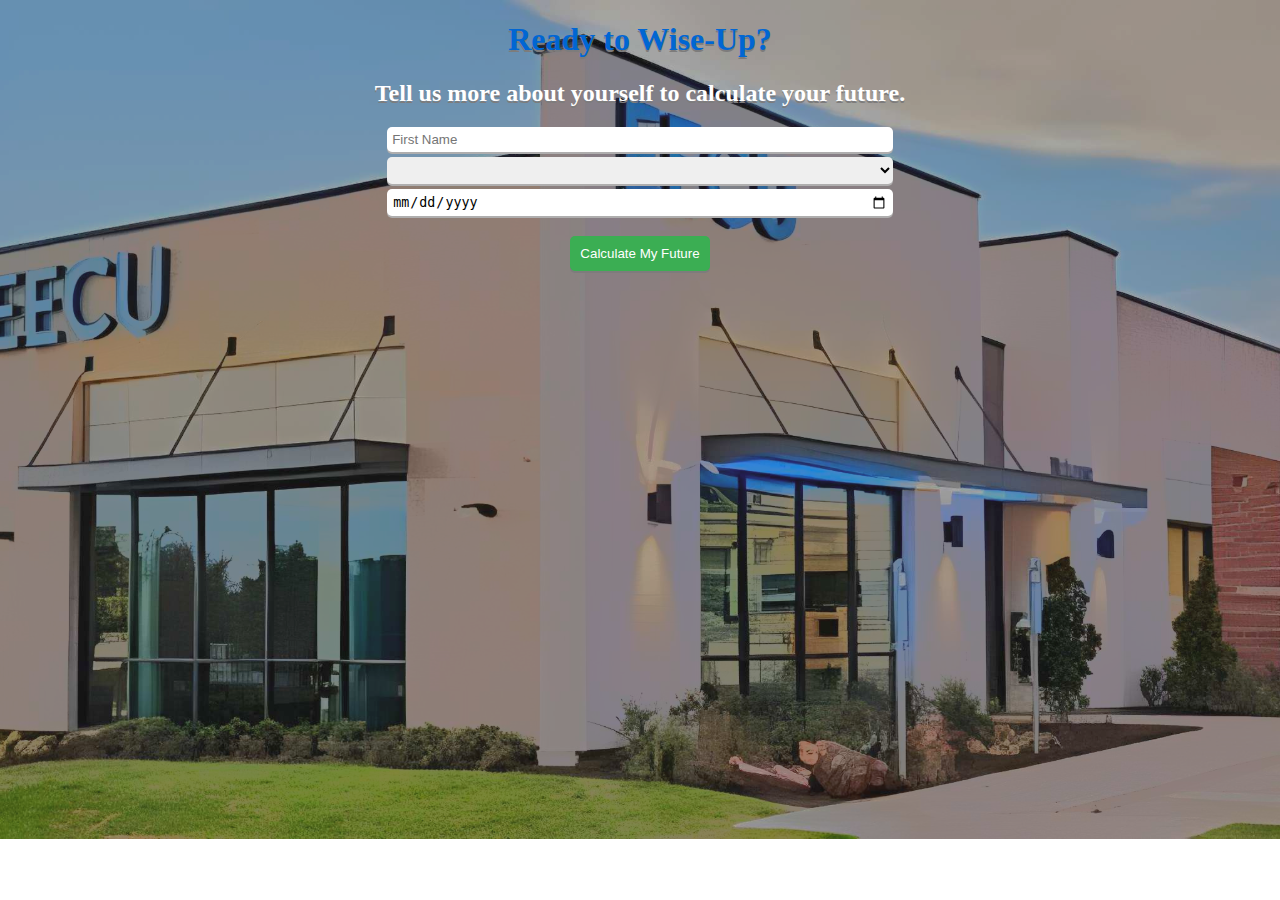
<file: index.html>
<!DOCTYPE html>
<html lang="en">
<head>
    <meta charset="UTF-8">
    <meta name="viewport" content="width=device-width, initial-scale=1.0">
    <title>Document</title>
    <link rel="stylesheet" href="style.css">
</head>
<body>
    <main>
        <h1>Ready to Wise-Up?</h1>
    <h2>Tell us more about yourself to calculate your future.</h2>

<section id="firstInput">
    <input id="firstName" placeholder="First Name">
    <select name="Select Your Future Career">
        <option></option>
    </select>
    <input placeholder="Target Graduation Year" type="date">
</section>
    
    <button id="CalculateButton">Calculate My Future</button>
</main>
    

</body>
</html>
</file>
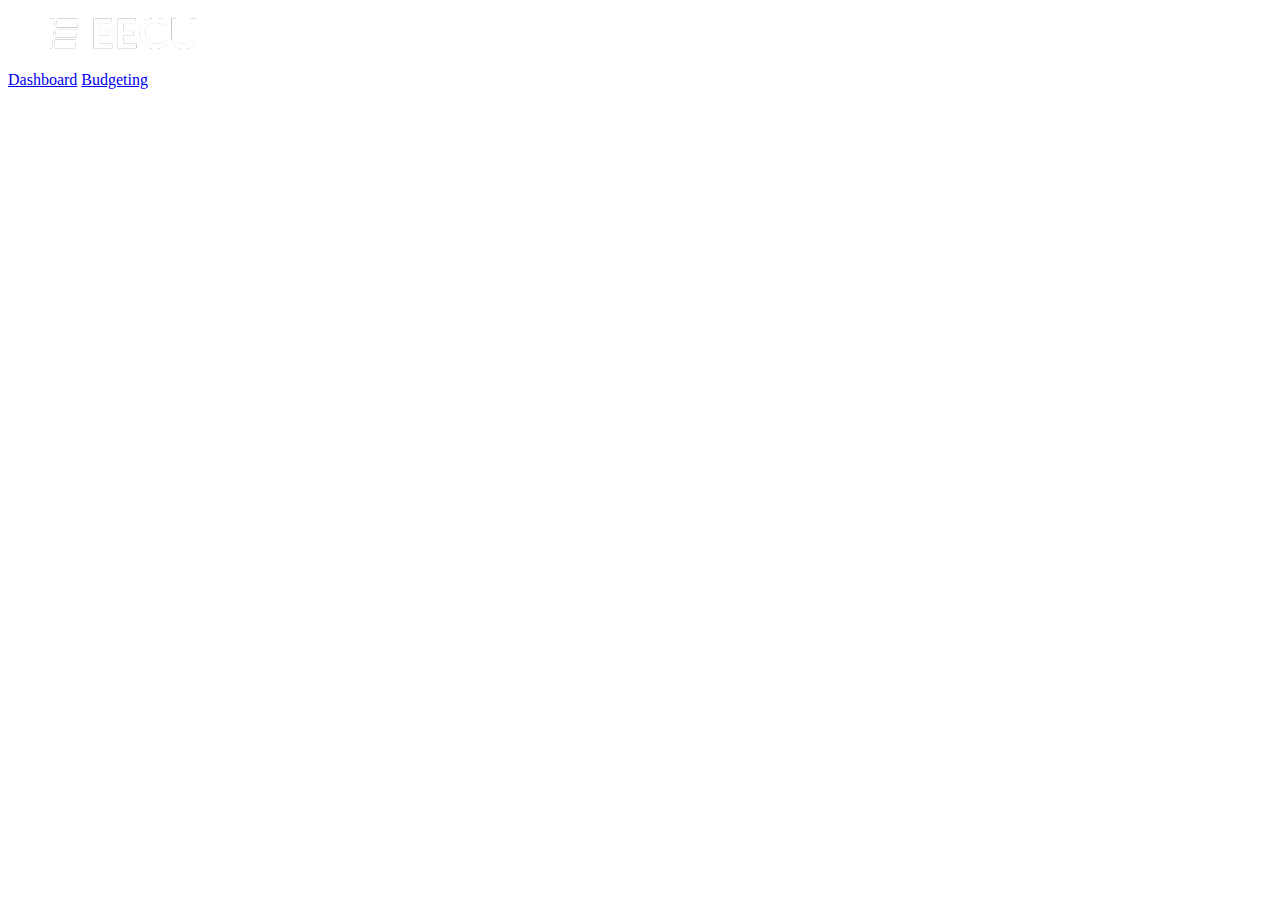
<file: dashboard.html>
<!DOCTYPE html>
<html lang="en">
<head>
    <meta charset="UTF-8">
    <meta name="viewport" content="width=device-width, initial-scale=1.0">
    <title>EECU Dashboard Page</title>
</head>
<body>
    <header>
        <figure><img src="logo.png"></figure>

        <nav> 
            <a href="#">Dashboard</a>
              <a href="1">Budgeting</a>
        </nav>
    </header>
</body>
</html>
</file>
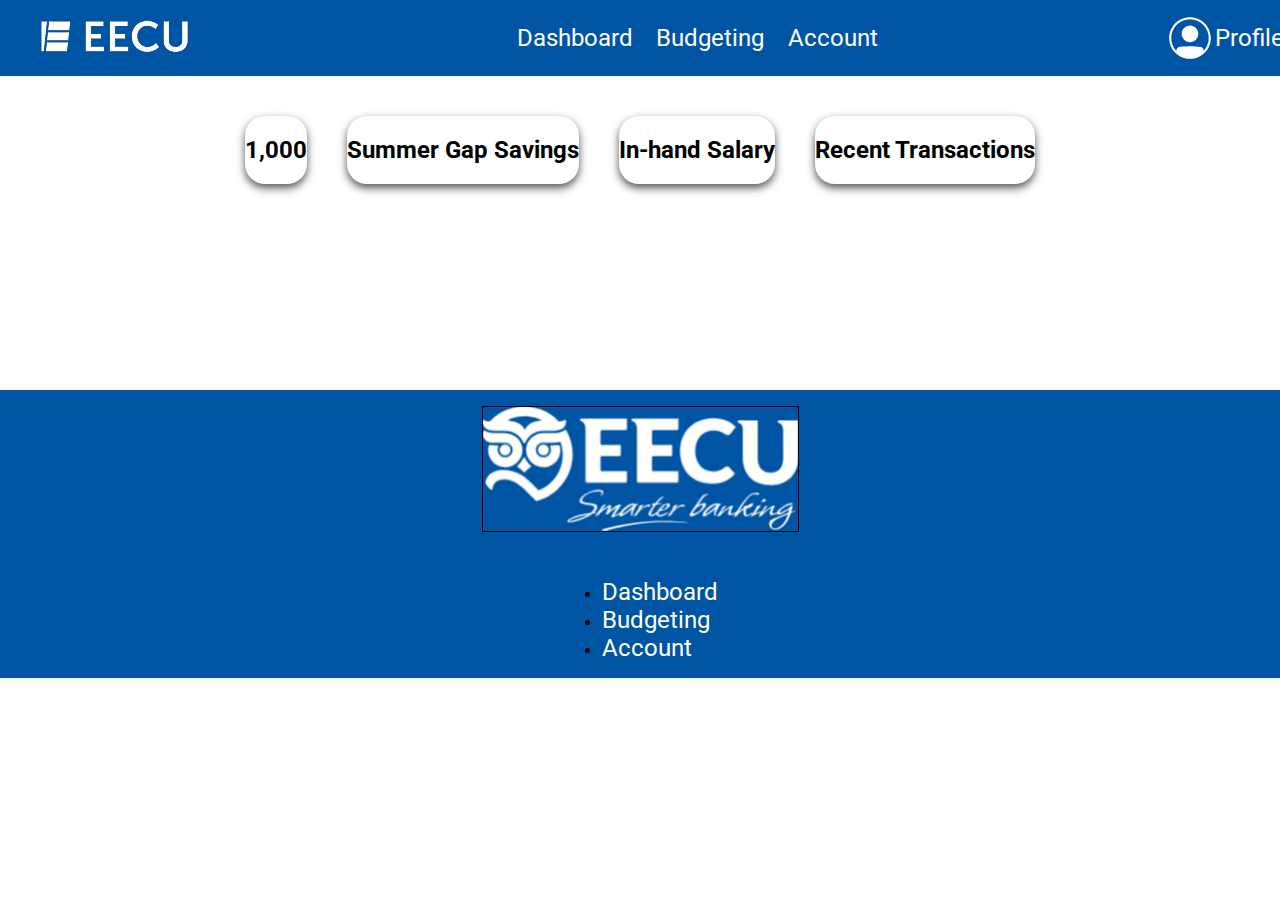
<file: Html/dashboard.html>
<!DOCTYPE html>
<html lang="en">
<head>
    <meta charset="UTF-8">
    <meta name="viewport" content="width=device-width, initial-scale=1.0">
    <link rel="stylesheet" href="../Css/dashboard.css">
    <title>EECU Dashboard Page</title>
    <link rel="preconnect" href="https://fonts.googleapis.com">
    <link rel="preconnect" href="https://fonts.gstatic.com" crossorigin>
    <link href="https://fonts.googleapis.com/css2?family=Roboto:ital,wght@0,100..900;1,100..900&display=swap" rel="stylesheet">
</head>
<body>
    <header>
        <figure><img src="../Image/logo.png"></figure>
        <nav> 
            <a href="#">Dashboard</a>
            <a href="#">Budgeting</a>
            <a href="#"> Account</a>
        </nav>
        <div id="Profile">
            <img src="../Image/healthicons_ui-user-profile.svg" alt="Profile-Image">
            <p>Profile</p>
        </div>
    </header>
    <main>
        <section id="Cards">
            <h2>1,000</h2>
        </section>
        <section id="Cards">
            <h2>Summer Gap Savings</h2>
        </section>
        <section id="Cards-2">
            <h2>In-hand Salary</h2>
        </section>
        <section id="Cards-2">
            <h2>Recent Transactions</h2>
        </section>

    </main>
    <footer>
        <figure>
            <img src="../Image/EECU Logo White.svg" alt="EECU-White">
        </figure>
        <section class="links">
            <ul>
                <li>
                    <a href="#">Dashboard</a>
                </li>
                <li>
                    <a href="#">Budgeting</a>
                </li>
                <li>
                    <a href="#">Account</a>
                </li>
            </ul>
        </section>
    </footer>
        
</body>
</html>
</file>
<file: style.css>
body {
    font-family: "Roboto"; 
    background-image: url("eecu.svg");
    background-repeat: no-repeat;
    background-size: cover;
}

h1 {
    text-align: center;
    color: rgb(0, 102, 211);
    text-shadow: 0px 2px rgb(125, 124, 124);
}

h2 {
    text-align: center;
    color: #ffffff;
    text-shadow: 0px 2px rgb(125, 124, 124);
}

#CalculateButton {
  display: flex;
  justify-content: center; 
margin: 0 auto;
margin-top: 20px;
background-color: #3BAE53;
border-radius: 5px;
border: none;
color: white;
padding: 10px;
box-shadow: 0px 2px rgb(125, 124, 124);
}

#CalculateButton:hover {
background-color: #329046;
}

#firstInput {
    display: flex;
    flex-direction: column;
    margin: 0 auto;
    justify-content: center;
    width: 40%;
    gap: 5px; 
    border: none;
}

input, select {
    border: none;
    padding: 5px;
    border-radius: 5px;
    box-shadow: 0px 2px rgb(175, 174, 174);
}
</file>
<file: Css/dashboard.css>
body{
  margin: 0;  
  padding: 0;
  font-family: Roboto;
}
*{
  box-sizing: border-box;
}

header {
  display: flex;
  flex-direction: row;
  justify-content: space-between;
  background-color:#0054A4;
  align-items:center;
}
a{
   text-decoration:none;
   color:white;
  font-size:24px;
}
nav{
  display:flex;
  justify-content:space-around;
  align-items:center;
  width:30vw;
  justify-self:center;
}
#Profile{
  color:white;
  display:flex;
  width:9vw;
  justify-content:space-around;
  font-size:24px;
}
/* Main content*/
main > section {
  background-color: white;
  box-shadow: 0px 4px 8px rgb(85, 85, 85);
  margin: 20px;
  border-radius: 20px;
  display: flex;
  flex-direction: column;
  align-items: center; 
}
main {
  display: flex;
  justify-content: center;
  width: auto;
  align-items: center;
  padding: 20px;
}
.cards {
  display: grid;
  grid-template-columns: 1fr 1fr; /* Two equal columns */
  grid-template-rows: 30% 65%; /* Top row smaller than bottom row */
  background-color:#CCDEF6;
  width:1190px;
  align-self:center;
  border-radius: 2rem;
  gap: 1.5rem;
  padding: 1.5rem;
  height: 782px;
}
.card{
  display:flex;
  flex-direction:column;
  background-color: rgb(253, 253, 253);
  border-radius: 24px;
  padding: 1.5rem;
}

h1 {
  font-size: 58px;
  font-weight: 800; 
  color: #18355F;
}
  /* width: 100%; */
footer {
  display:flex;
  flex-direction:column;
  align-items:center;
  gap:10px;
  background-color:#0054A4;
  margin-top: 13%;
  
}

figure {
 border: none;
}

li {
  text-decoration: none;
}

#header-main {
  display: flex;
  flex-direction: row;
  justify-content: space-between;
  color:#0054A4;
  align-items:center;
  padding-left: 100px;
}
</file>
